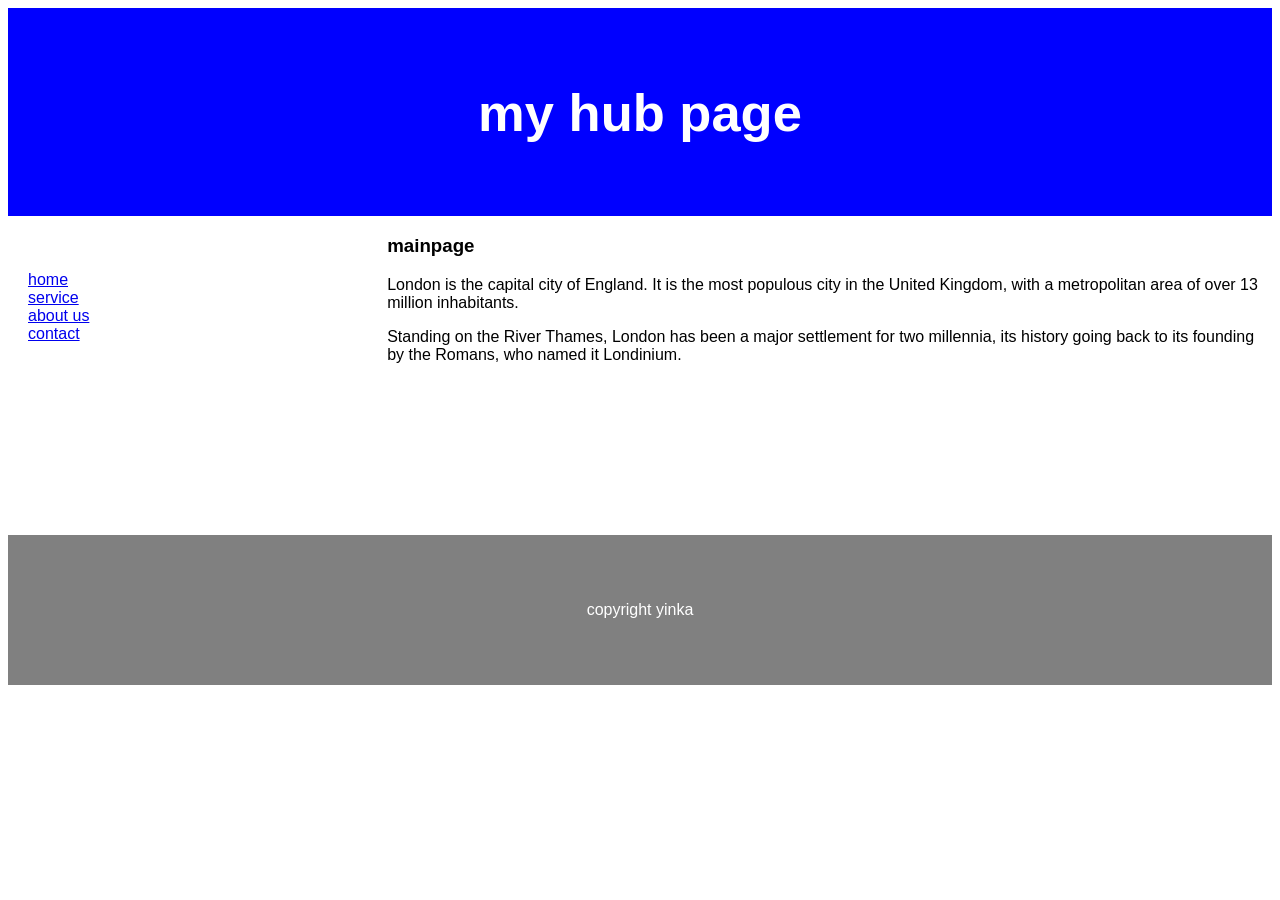
<file: ema.htm>
<!doctype html>
<html>
    <head>
<style>
    * {
      box-sizing: border-box;
    }
    
    body {
      font-family: Arial, Helvetica, sans-serif;
    }
    
    /* Style the header */
    header {
      background-color:blue;
      padding: 30px;
      text-align: center;
      font-size: 35px;
      color: white;
    }
    
    /* Create two columns/boxes that floats next to each other */
    nav {
      float: left;
      width: 30%;
      height: 300px; /* only for demonstration, should be removed */
      /* background: #ccc; */
      padding: 20px;
    }
    
    /* Style the list inside the menu */
    nav ul {
      list-style-type: none;
      padding: 0;
      size: 100px
    }
    
    article {
      float:right;
      size: 600px
       /* only for demonstration, should be removed */
    }
    
    /* Clear floats after the columns */
    section:after {
      content: "";
      display: table;
      clear: both;
    }
    
    /* Style the footer */
    footer {
      background-color:grey;
      padding: 50px;
      text-align: center;
      color: white;
      margin: 0,0,0,50
    }
    
    /* Responsive layout - makes the two columns/boxes stack on top of each other instead of next to each other, on small screens */
    @media (max-width: px) {
      nav, article {
        width: 100%;
        height: auto;
      }
    }
    </style>
    </head>
<body>
<header>
  <h2>my hub page</h2>
</header>

<section>
  <nav>
    <ul>
      <li><a href="#">home</a></li>
      <li><a href="#">service</a></li>
      <li><a href="#">about us</a></li>
      <li><a href="#">contact</a></li>
    </ul>
  </nav>
  
  <aside>
    <h1>mainpage</h1>
    <p>London is the capital city of England. It is the most populous city in the  United Kingdom, with a metropolitan area of over 13 million inhabitants.</p>
    <p>Standing on the River Thames, London has been a major settlement for two millennia, its history going back to its founding by the Romans, who named it Londinium.</p>
  </aside>
</section>

<footer>
  <p>copyright yinka</p>
</footer>

</body>
</file>
